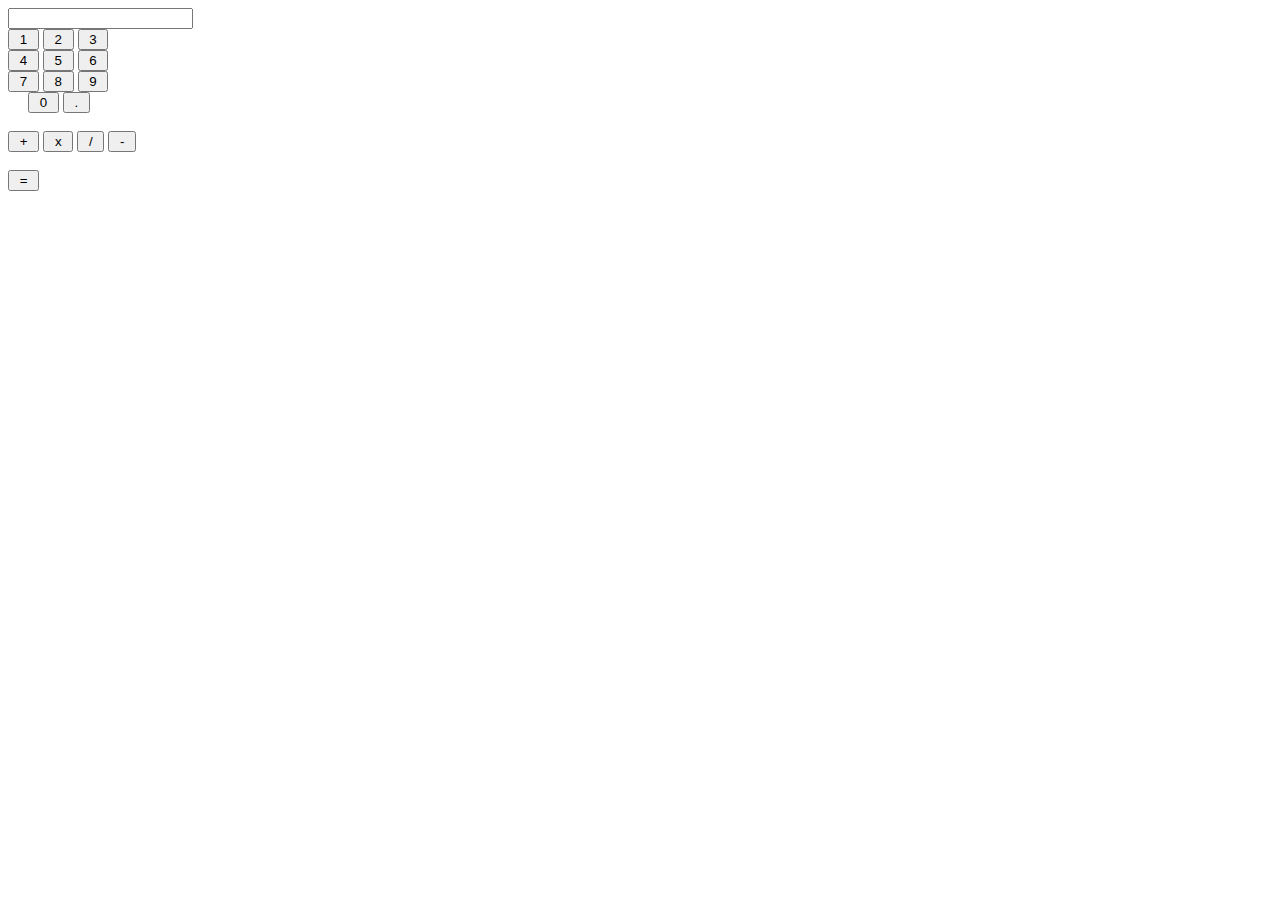
<file: 14143/ui-calc/calculator.html>
<html>
<head></head>
<body>

<form Name="calc">
<input center id="btn" type="text" name="txt" onkeypress="return event.charCode >= 48 && event.charCode <= 57"><br>

<input id="btn" type=button value="&nbsp;1&nbsp;" OnClick="calc.txt.value+='1'">
<input id="btn" type=button value="&nbsp;2&nbsp;" OnClick="calc.txt.value+='2'">
<input id="btn" type=button value="&nbsp;3&nbsp;" OnClick="calc.txt.value+='3'">
<br>
<input id="btn" type=button value="&nbsp;4&nbsp;" OnClick="calc.txt.value+='4'">
<input id="btn" type=button value="&nbsp;5&nbsp;" OnClick="calc.txt.value+='5'">
<input id="btn" type=button value="&nbsp;6&nbsp;" OnClick="calc.txt.value+='6'">
<br>
<input id="btn" type=button value="&nbsp;7&nbsp;" OnClick="calc.txt.value+='7'">
<input id="btn" type=button value="&nbsp;8&nbsp;" OnClick="calc.txt.value+='8'">
<input id="btn" type=button value="&nbsp;9&nbsp;" OnClick="calc.txt.value+='9'">
<br>
&nbsp;&nbsp;&nbsp;&nbsp;&nbsp;<input id="btn" type=button value="&nbsp;0&nbsp;" OnClick="calc.txt.value+='0'">
<input id="btn" type=button value="&nbsp;.&nbsp;" OnClick="calc.txt.value+='.'">
<br><br>
<input id="btn" type=button value="&nbsp;+&nbsp;" OnClick="calc.txt.value+='+'">
<input id="btn" type=button value="&nbsp;x&nbsp;" OnClick="calc.txt.value+='*'">
<input id="btn" type=button value="&nbsp;/&nbsp;" OnClick="calc.txt.value+='/'">
<input id="btn" type=button value="&nbsp;-&nbsp;" OnClick="calc.txt.value+='-'">
<br>
<br>
<input id="btn" type=button value="&nbsp;=&nbsp;" OnClick="calc.txt.value=eval(calc.txt.value)">

</form>
</body>
</html>
</file>
